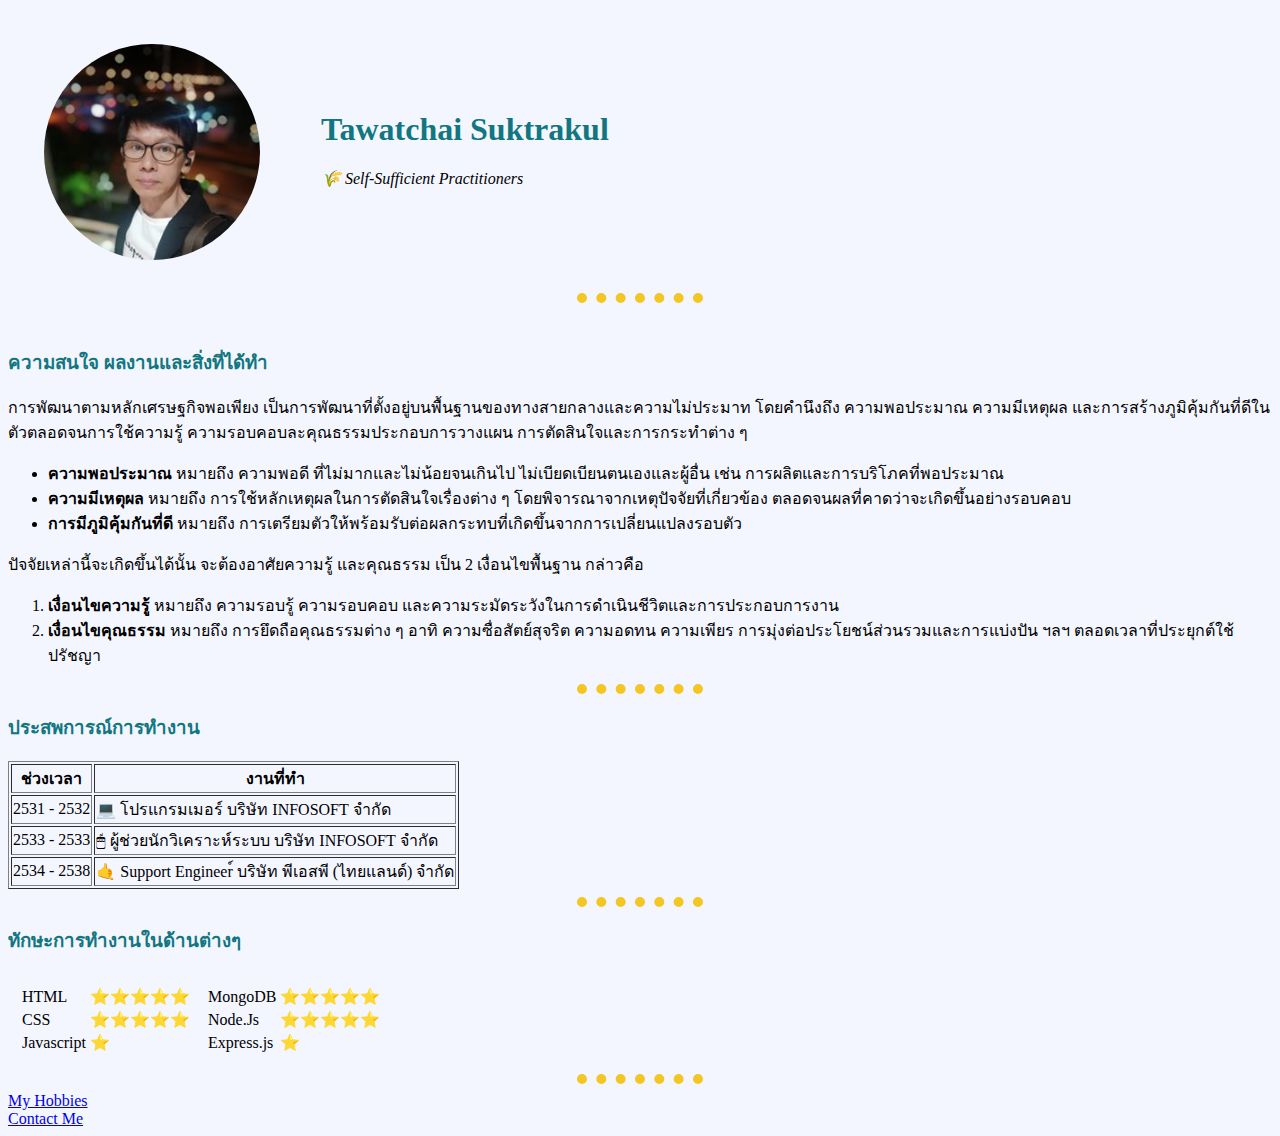
<file: index.html>
<!-- <!DOCTYPE html>
<html lang="en">
<head>
  <meta charset="UTF-8">
  <meta name="viewport" content="width=device-width, initial-scale=1.0">
  <meta http-equiv="X-UA-Compatible" content="ie=edge">
  <title>Document</title>
  </head>
<body>

</body>
</html>
   -->
<!DOCTYPE html>
<html lang="en" dir="ltr">

<head>
  <meta charset="utf-8">
  <title> 👨‍🌾 Tawatchai Suktrakul's Personal Site  </title>
  <link rel="stylesheet" href="css/styles.css">
</head>

<body>
  <table cellspacing=20>
  <tr>
    <td>
      <div class="hover14 column">
         <figure><img src="images/Joe-image.jpg" alt="Tawatchai's Picture Profile">
          </figure>
      </div>
    </td>
    <td>  <h1>Tawatchai Suktrakul</h1>
        <p><em> 🌾 Self-Sufficient Practitioners </em></p>
    </td>
  </tr>
  </table>
  <hr>
  <br />
  <h3>ความสนใจ ผลงานและสิ่งที่ได้ทำ</h3>
  <p>การพัฒนาตามหลักเศรษฐกิจพอเพียง เป็นการพัฒนาที่ตั้งอยู่บนพื้นฐานของทางสายกลางและความไม่ประมาท โดยคำนึงถึง ความพอประมาณ ความมีเหตุผล และการสร้างภูมิคุ้มกันที่ดีในตัวตลอดจนการใช้ความรู้ ความรอบคอบละคุณธรรมประกอบการวางแผน
    การตัดสินใจและการกระทำต่าง ๆ
    <ul>
      <li>
        <strong>ความพอประมาณ</strong> หมายถึง ความพอดี ที่ไม่มากและไม่น้อยจนเกินไป ไม่เบียดเบียนตนเองและผู้อื่น เช่น การผลิตและการบริโภคที่พอประมาณ</li>
      <li>
        <strong>ความมีเหตุผล</strong> หมายถึง การใช้หลักเหตุผลในการตัดสินใจเรื่องต่าง ๆ โดยพิจารณาจากเหตุปัจจัยที่เกี่ยวข้อง ตลอดจนผลที่คาดว่าจะเกิดขึ้นอย่างรอบคอบ
      </li>
      <li>
        <strong>การมีภูมิคุ้มกันที่ดี</strong> หมายถึง การเตรียมตัวให้พร้อมรับต่อผลกระทบที่เกิดขึ้นจากการเปลี่ยนแปลงรอบตัว
      </li>
    </ul>
    ปัจจัยเหล่านี้จะเกิดขึ้นได้นั้น จะต้องอาศัยความรู้ และคุณธรรม เป็น 2 เงื่อนไขพื้นฐาน กล่าวคือ
    <ol>
      <li><strong>เงื่อนไขความรู้</strong> หมายถึง ความรอบรู้ ความรอบคอบ และความระมัดระวังในการดำเนินชีวิตและการประกอบการงาน</li>
      <li><strong>เงื่อนไขคุณธรรม</strong> หมายถึง การยึดถือคุณธรรมต่าง ๆ อาทิ ความซื่อสัตย์สุจริต ความอดทน ความเพียร
        การมุ่งต่อประโยชน์ส่วนรวมและการแบ่งปัน ฯลฯ ตลอดเวลาที่ประยุกต์ใช้ปรัชญา
      </li>
  </p>
  </ol>
  <hr>
  <h3>ประสพการณ์การทำงาน</h3>
  <table border="1">
    <thead>
      <tr>
        <th>ช่วงเวลา</th>
        <th>งานที่ทำ</th>
      </tr>
    </thead>
    <tbody>
      <tr>
        <td>2531 - 2532</td>
        <td>  💻  โปรแกรมเมอร์ บริษัท INFOSOFT จำกัด</td>
      </tr>
      <tr>
        <td>2533 - 2533</td>
        <td>  🖱  ผู้ช่วยนักวิเคราะห์ระบบ บริษัท INFOSOFT จำกัด</td>
      </tr>
      <tr>
        <td>2534 - 2538</td>
        <td>  🤙  Support Engineer์ บริษัท พีเอสพี (ไทยแลนด์) จำกัด</td>
      </tr>
    </tbody>
  </table>
<hr>
  <h3>ทักษะการทำงานในด้านต่างๆ</h3>
  <table cellspacing=10>
    <tr>
      <td>
        <table>
          <tr>
            <td>HTML</td>
            <td>⭐⭐⭐⭐⭐</td>
          </tr>
          <tr>
            <td>CSS</td>
            <td>⭐⭐⭐⭐⭐</td>
          </tr>
          <tr>
            <td>Javascript</td>
            <td>⭐</td>
          </tr>
        </table>
      </td>
      <td>
        <table>
          <tr>
            <td>MongoDB</td>
            <td>⭐⭐⭐⭐⭐</td>
          </tr>
          <tr>
            <td>Node.Js</td>
            <td>⭐⭐⭐⭐⭐</td>
          </tr>
          <tr>
            <td>Express.js</td>
            <td>⭐</td>
          </tr>
        </table>
      </td>
    </tr>
  </table>
  <hr>
  <a href="hobbies.html"> My Hobbies</a>
  <br />
  <a href="contact.html"> Contact Me</a>
  <br />
</body>

</html>
</file>
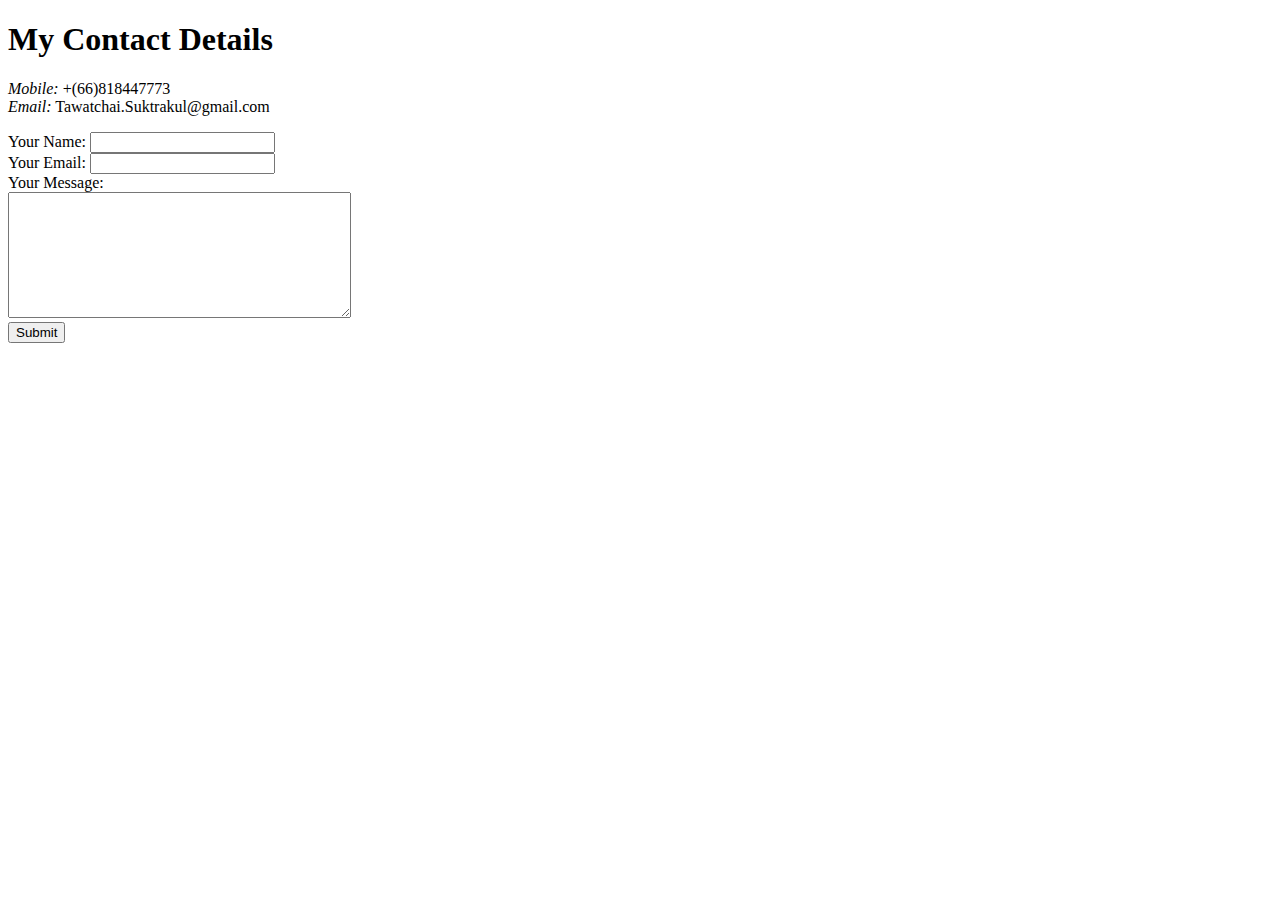
<file: contact.html>
<!DOCTYPE html>
<html lang="en" dir="ltr">

<head>
  <meta charset="utf-8">
  <title>Contact Me</title>
</head>

<body>
  <h1>My Contact Details</h1>
  <p>
    <em>Mobile:</em> +(66)818447773 <br>
    <em>Email:</em> Tawatchai.Suktrakul@gmail.com
    </p>
<form action="mailto:tawatchai.suktrakul@gmil.com?subject=From Contact Me Page" method="post" enctype="text/plain">
  <label>Your Name:</label>
  <input type="text" name="yourName" value=""><br>
  <label>Your Email:</label>
  <input type="email" name="yourEmail" value="">
<br>
  <label>Your Message:</label><br>
  <textarea name="yourMessage" rows="8" cols="40"></textarea>
<br>
  <input type="submit" name="Submit" value="Submit">
</form>

</body>

</html>
</file>
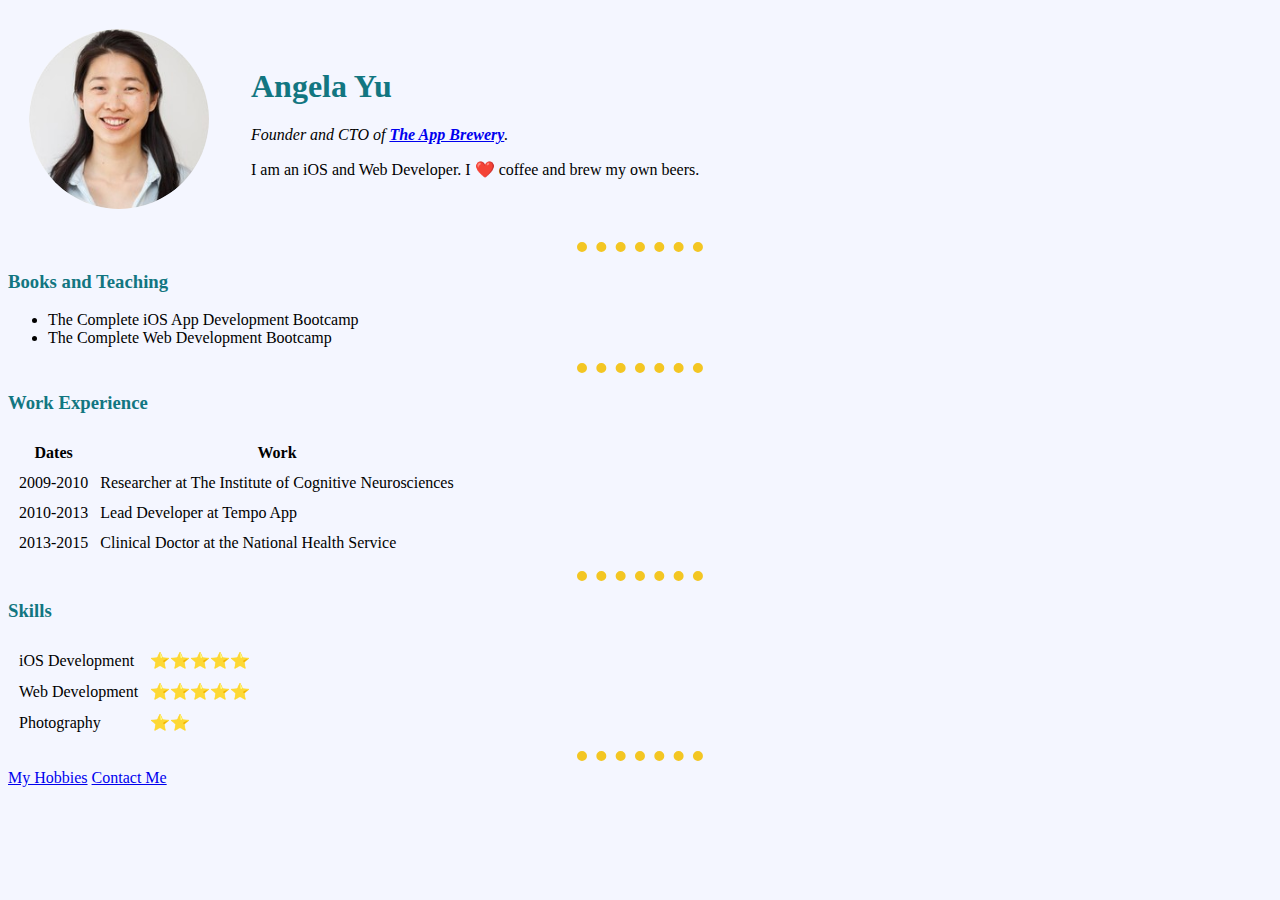
<file: Debugging Problem 1.html>
<!DOCTYPE html>
<html>
  <head>
    <meta charset="utf-8">
    <title>Angela's Personal Site</title>
    <link rel="stylesheet" href="css/styles.css">
  </head>

  <body>
    <table cellspacing="20">
      <tr>
        <td><img src="images/angela.png" alt="angela profile picture"></td>
        <td><h1>Angela Yu</h1>
        <p><em>Founder and CTO of <strong><a href="https://www.appbrewery.co/">The App Brewery</a></strong>.</em></p>
        <p>I am an iOS and Web Developer. I ❤️ coffee and brew my own beers.</p></td>
      </tr>
    </table>
    <hr>
    <h3>Books and Teaching</h3>
    <ul>
      <li>The Complete iOS App Development Bootcamp</li>
      <li>The Complete Web Development Bootcamp</li>
    </ul>
    <hr>
    <h3>Work Experience</h3>
    <table cellspacing="10">
      <thead>
        <tr>
          <th>Dates</th>
          <th>Work</th>
        </tr>
      </thead>
      <tbody>
        <tr>
          <td>2009-2010</td>
          <td>Researcher at The Institute of Cognitive Neurosciences</td>
        </tr>
        <tr>
          <td>2010-2013</td>
          <td>Lead Developer at Tempo App</td>
        </tr>
        <tr>
          <td>2013-2015</td>
          <td>Clinical Doctor at the National Health Service</td>
        </tr>
      </tbody>
    </table>
    <hr>
    <h3>Skills</h3>
    <table cellspacing="10">
      <tr>
        <td>iOS Development</td>
        <td>⭐️⭐️⭐️⭐️⭐️</td>
      </tr>
      <tr>
        <td>Web Development</td>
        <td>⭐️⭐️⭐️⭐️⭐️</td>
      </tr>
      <tr>
        <td>Photography</td>
        <td>⭐️⭐️</td>
      </tr>
    </table>
    <hr>
    <a href="hobbies.html">My Hobbies</a>
    <a href="contact-me.html">Contact Me</a>
  </body>
</html>
</file>
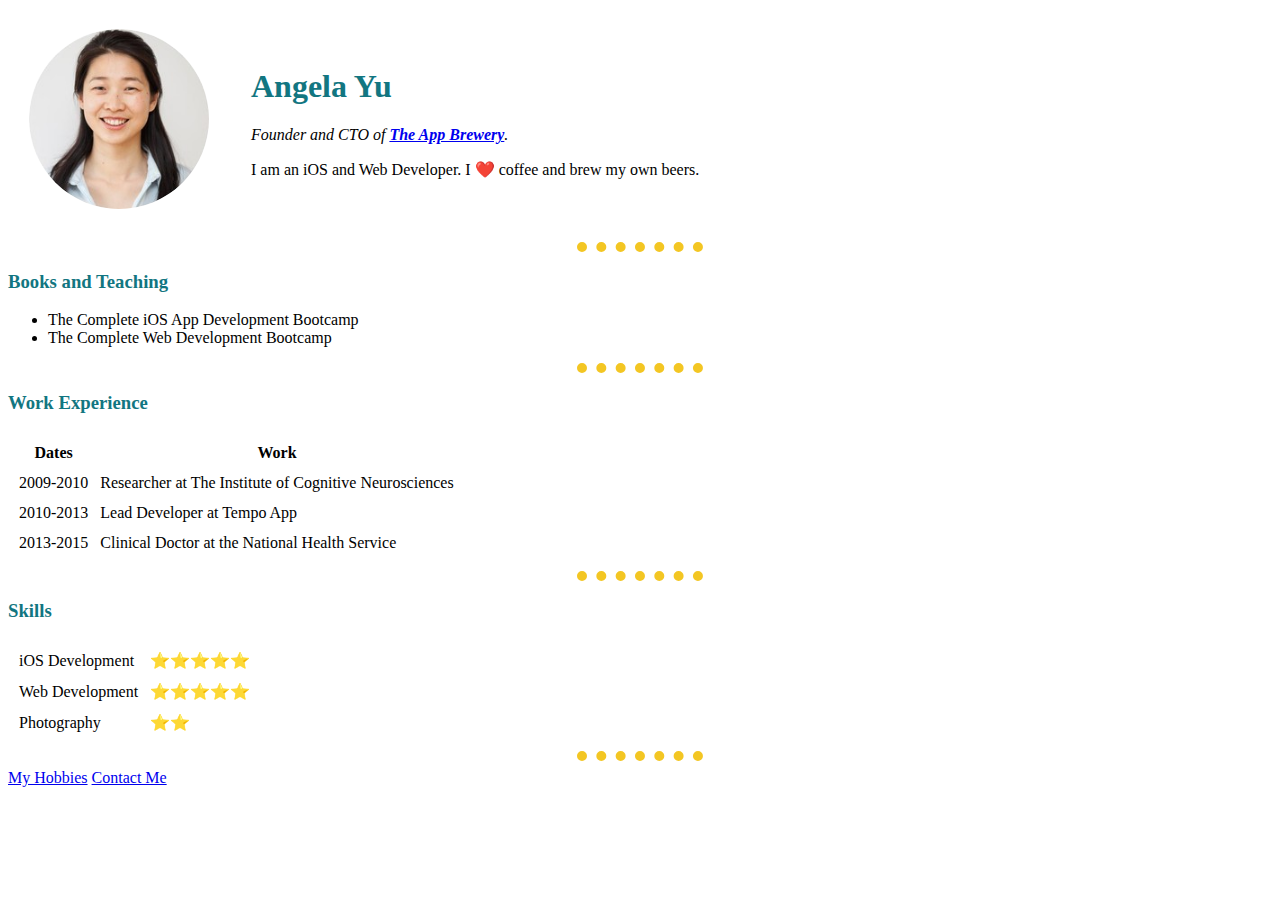
<file: Debugging Problem 2.html>
<!DOCTYPE html>
<html>
  <head>
    <meta charset="utf-8">
    <title>Angela's Personal Site</title>
    <link rel="stylesheet" href="css/styles.css">
  </head>

  <body style="background-color: white">
    <table cellspacing="20">
      <tr>
        <td><img src="images/angela.png" alt="angela profile picture"></td>
        <td><h1>Angela Yu</h1>
        <p><em>Founder and CTO of <strong><a href="https://www.appbrewery.co/">The App Brewery</a></strong>.</em></p>
        <p>I am an iOS and Web Developer. I ❤️ coffee and brew my own beers.</p></td>
      </tr>
    </table>
    <hr>
    <h3>Books and Teaching</h3>
    <ul>
      <li>The Complete iOS App Development Bootcamp</li>
      <li>The Complete Web Development Bootcamp</li>
    </ul>
    <hr>
    <h3>Work Experience</h3>
    <table cellspacing="10">
      <thead>
        <tr>
          <th>Dates</th>
          <th>Work</th>
        </tr>
      </thead>
      <tbody>
        <tr>
          <td>2009-2010</td>
          <td>Researcher at The Institute of Cognitive Neurosciences</td>
        </tr>
        <tr>
          <td>2010-2013</td>
          <td>Lead Developer at Tempo App</td>
        </tr>
        <tr>
          <td>2013-2015</td>
          <td>Clinical Doctor at the National Health Service</td>
        </tr>
      </tbody>
    </table>
    <hr>
    <h3>Skills</h3>
    <table cellspacing="10">
      <tr>
        <td>iOS Development</td>
        <td>⭐️⭐️⭐️⭐️⭐️</td>
      </tr>
      <tr>
        <td>Web Development</td>
        <td>⭐️⭐️⭐️⭐️⭐️</td>
      </tr>
      <tr>
        <td>Photography</td>
        <td>⭐️⭐️</td>
      </tr>
    </table>
    <hr>
    <a href="hobbies.html">My Hobbies</a>
    <a href="contact-me.html">Contact Me</a>
  </body>
</html>
</file>
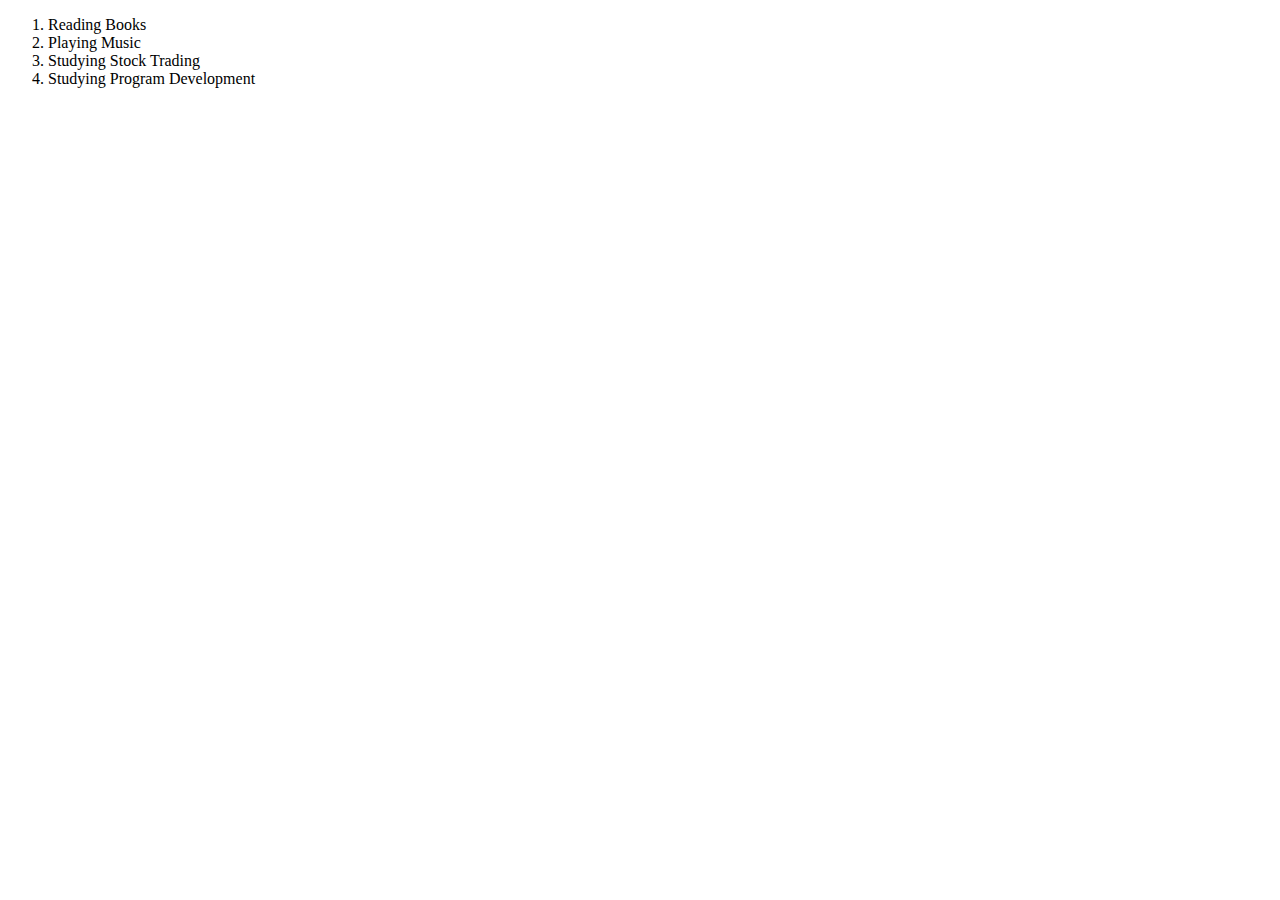
<file: hobbies.html>
<!DOCTYPE html>
<html lang="en" dir="ltr">
  <head>
    <meta charset="utf-8">
    <title>My Hobbies</title>
  </head>
  <body>
    <ol>
      <li>Reading Books</li>
      <li>Playing Music</li>
      <li>Studying Stock Trading</li>
      <li>Studying Program Development</li>
    </ol>
  </body>
</html>
</file>
<file: css/styles.css>
body {
    background-color: #f4f6ff;
  }

  h1 {
      color: #127681
  }

  h3 {
    color: #127681
  }

  h4 {
      color: red;
  }

  hr {
    border-style: none;
    border-top-style: dotted;
    border-width: 10px;
    width: 10%;
    border-color: #f3c623;
  }

  img {
      border-radius: 100%;
      max-width: 90%;
      max-height: 90%;
  }

  img:hover {
    transition: .50s ease;
}

/*  Class Selector */
.column {
	margin: 15px 15px 0;
	padding: 0;
}

.column::after {
	content: '';
	clear: both;
	display: block;
}
.column div {
	position: relative;
	float: left;
	margin: 0 0 0 25px;
	padding: 0;
}
.column div:first-child {
	margin-left: 0;
}

figure {
	margin: 0;
	padding: 0;
	overflow: hidden;
}

/* Shine */
.hover14 figure {
	position: relative;
}
.hover14 figure::before {
	position: absolute;
	top: 0;
	left: -75%;
	z-index: 2;
	display: block;
	content: '';
	width: 50%;
	height: 100%;
	background: -webkit-linear-gradient(left, rgba(255,255,255,0) 0%, rgba(255,255,255,.3) 100%);
	background: linear-gradient(to right, rgba(255,255,255,0) 0%, rgba(255,255,255,.3) 100%);
	-webkit-transform: skewX(-25deg);
	transform: skewX(-25deg);
}
.hover14 figure:hover::before {
	-webkit-animation: shine .75s;
	animation: shine .75s;
}
@-webkit-keyframes shine {
	100% {
		left: 125%;
	}
}
@keyframes shine {
	100% {
		left: 125%;
	}
}
</file>
